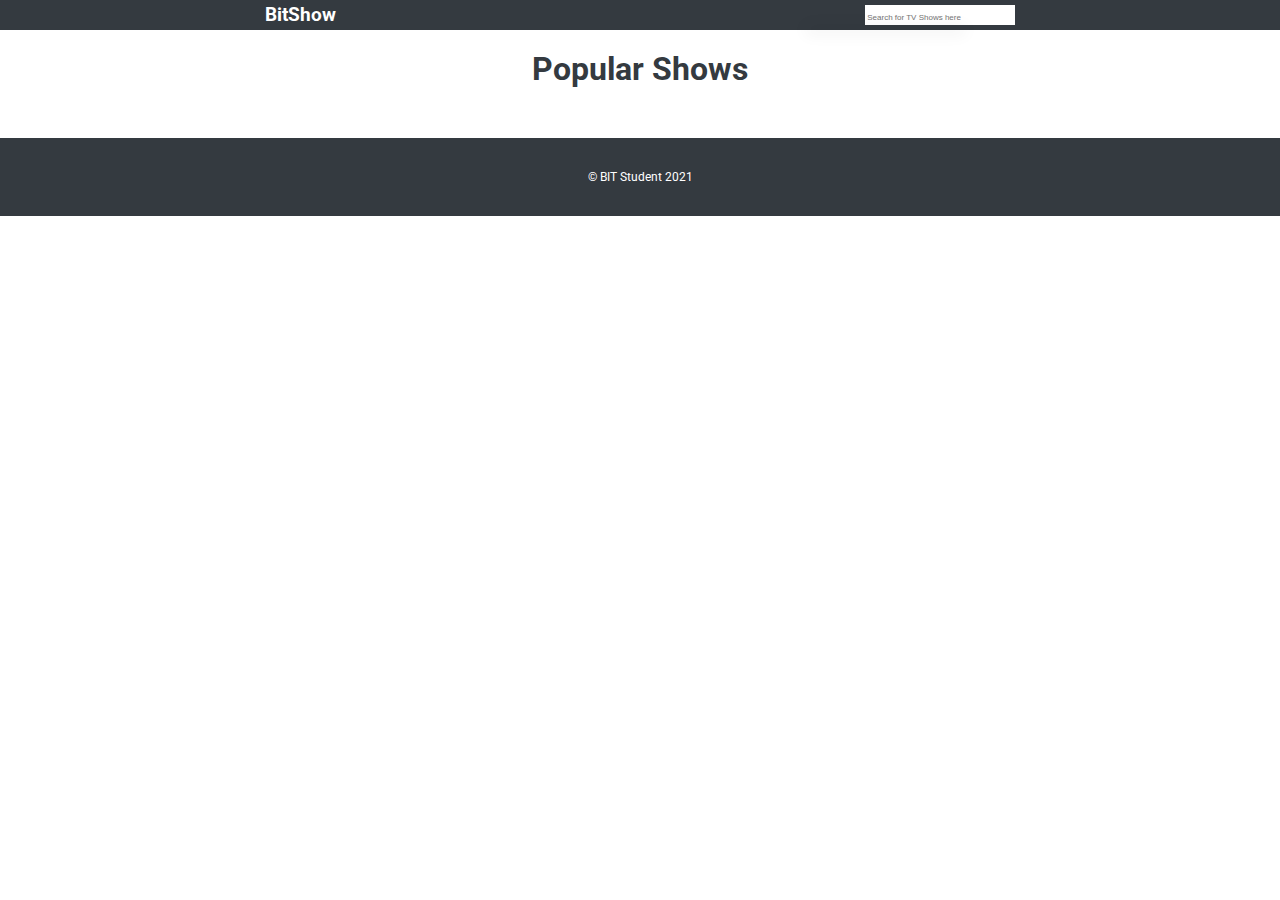
<file: index.html>
<!DOCTYPE html>
<html lang="en">

<head>
    <meta charset="UTF-8">
    <meta http-equiv="X-UA-Compatible" content="IE=edge">
    <meta name="viewport" content="width=device-width, initial-scale=1.0">
    <link rel="stylesheet" href="./css/style.css">
    <link rel="preconnect" href="https://fonts.gstatic.com">
    <link href="https://fonts.googleapis.com/css2?family=Roboto:wght@400;700&display=swap" rel="stylesheet">


    <title>BitShow</title>
</head>

<body>

    <header>
        <h3>BitShow</h3>
        <input type="search" name="search" id="search" placeholder="Search for TV Shows here">
    </header>
    <ul id='dropdown'>


    </ul>

    <div id="title-bar">
        <h1>Popular Shows</h1>
    </div>

    <main id="show-list">

    </main>

    <footer>
        <p>&copy; BIT Student 2021</p>
    </footer>

    <script type="text/javascript" src="./js/script.js"></script>
</body>

</html>
</file>
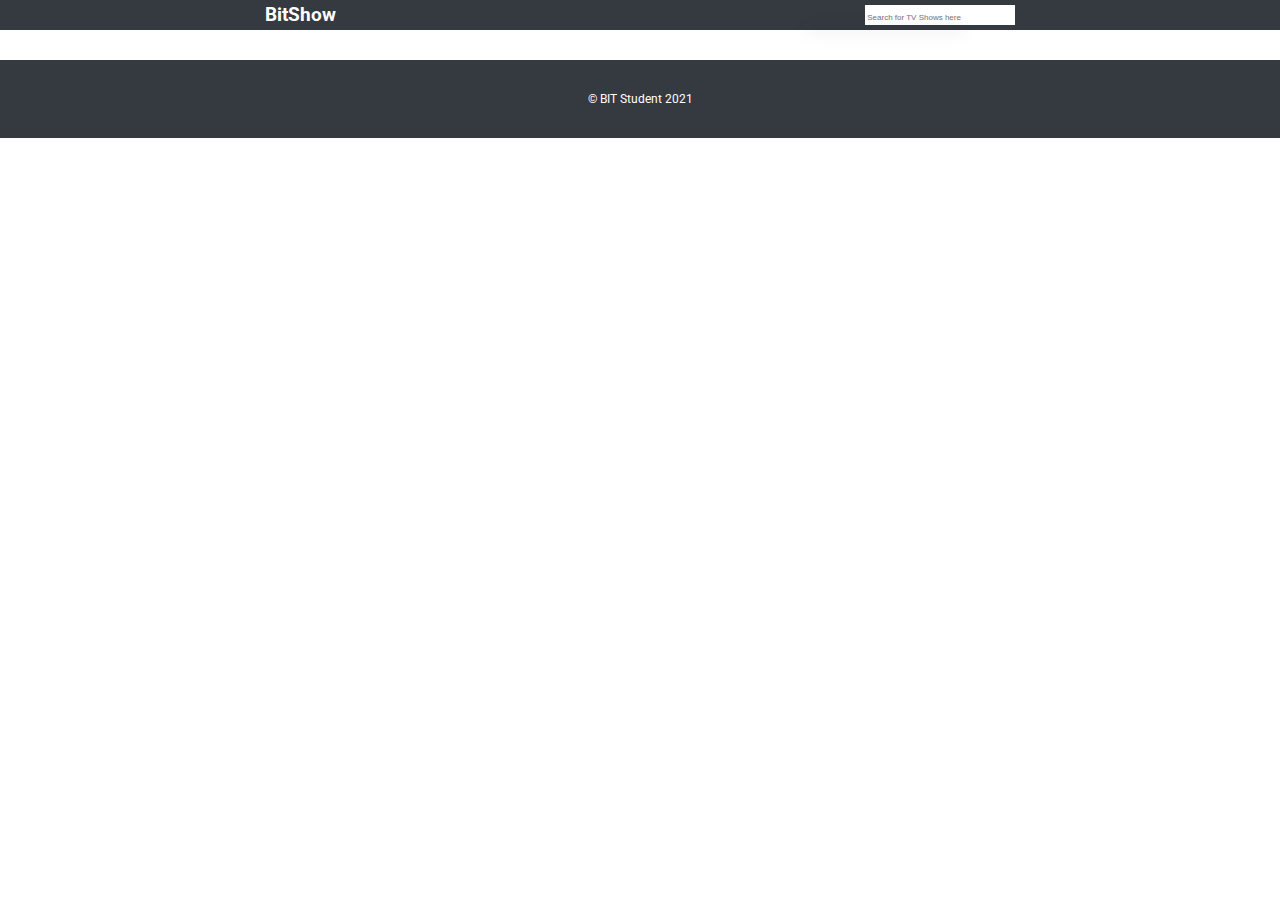
<file: info.html>
<!DOCTYPE html>
<html lang="en">

<head>
    <meta charset="UTF-8">
    <meta http-equiv="X-UA-Compatible" content="IE=edge">
    <meta name="viewport" content="width=device-width, initial-scale=1.0">
    <link rel="stylesheet" href="./css/style.css">
    <link rel="preconnect" href="https://fonts.gstatic.com">
    <link href="https://fonts.googleapis.com/css2?family=Roboto:wght@400;700&display=swap" rel="stylesheet">
    <title>Show Info Page</title>
</head>

<body>
    <header>
        <h3><a href="./index.html">BitShow</a></h3>
        <input type="search" name="search" id="search2" placeholder="Search for TV Shows here">
    </header>
    <ul id='dropdown'>
    </ul>
    <div id="title-bar">
    </div>
    <main id="show-info">
        <div id="show-details">
        </div>
    </main>
    <footer>
        <p>&copy; BIT Student 2021</p>
    </footer>
    <script type="text/javascript" src="./js/show-info.js"></script>
</body>

</html>
</file>
<file: css/style.css>
* {
  box-sizing: border-box; }

html,
body {
  margin: 0;
  padding: 0;
  font-family: 'Roboto', sans-serif;
  height: 100vh; }

header {
  display: flex;
  justify-content: space-around;
  max-height: 30px;
  background-color: #343a40;
  align-items: center; }
  header a {
    color: white;
    text-decoration: none; }
  header input {
    height: 20px;
    width: 150px;
    border: none; }
    header input::placeholder {
      font-size: 8px; }
  header h3 {
    color: white; }

#title-bar {
  margin: 0 auto;
  width: 100%;
  max-width: 960px; }
  #title-bar h1 {
    text-align: center;
    font-size: 2em;
    color: #343a40;
    margin-bottom: 20px;
    margin-top: 20px; }

footer {
  background-color: #343a40;
  padding: 20px;
  margin-top: 30px; }
  footer p {
    color: white;
    text-align: center;
    font-size: 12px; }

#show-list {
  display: flex;
  justify-content: space-evenly;
  flex-direction: row;
  flex-wrap: wrap;
  max-width: 960px;
  margin: 0 auto; }
  #show-list div {
    background-color: #343a40;
    width: 250px;
    height: 350px;
    margin: 20px; }
    #show-list div img {
      width: 100%; }
      #show-list div img:hover {
        cursor: pointer; }
    #show-list div a:link {
      text-align: center;
      margin: 0;
      color: #343a40;
      text-decoration: none;
      display: block;
      margin: 0 auto; }
    #show-list div a:visited {
      color: #343a40; }

#show-info {
  margin: 0 auto;
  max-width: 960px;
  width: 100%;
  display: flex;
  flex-direction: row;
  flex-wrap: wrap;
  align-items: flex-start;
  flex: 1 0 auto; }
  #show-info #movieCard {
    order: 1; }
  #show-info #show-details,
  #show-info #cast {
    margin-left: 40px;
    order: 2; }
    #show-info #show-details h3,
    #show-info #cast h3 {
      color: #343a40; }
    #show-info #show-details #lists,
    #show-info #cast #lists {
      display: flex;
      flex-direction: column; }
      #show-info #show-details #lists h3,
      #show-info #cast #lists h3 {
        order: 1;
        color: #343a40; }
      #show-info #show-details #lists #ul-season,
      #show-info #cast #lists #ul-season {
        order: 2;
        margin: 5px; }
    #show-info #show-details #ul-cast,
    #show-info #cast #ul-cast {
      margin: 5px;
      order: 2; }
  #show-info img {
    max-height: 550px;
    max-width: 400px; }
  #show-info .lower-div {
    order: 3;
    margin-bottom: 100px; }
    #show-info .lower-div h2 {
      color: #343a40; }

#dropdown {
  position: absolute;
  background-color: white;
  border-top: none;
  right: 324px;
  width: 151px;
  top: 9px;
  border-radius: 0 0 5px 5px;
  padding-left: 0;
  -webkit-box-shadow: 5px 5px 15px 5px rgba(0, 0, 0, 0.05);
  box-shadow: 5px 5px 15px 5px rgba(0, 0, 0, 0.05); }
  #dropdown li {
    list-style-type: none;
    padding-left: 0;
    padding: 4px;
    color: #343a40;
    font-size: 14px; }
    #dropdown li:hover {
      background-color: #343a40;
      color: white; }

/*# sourceMappingURL=style.css.map */
</file>
